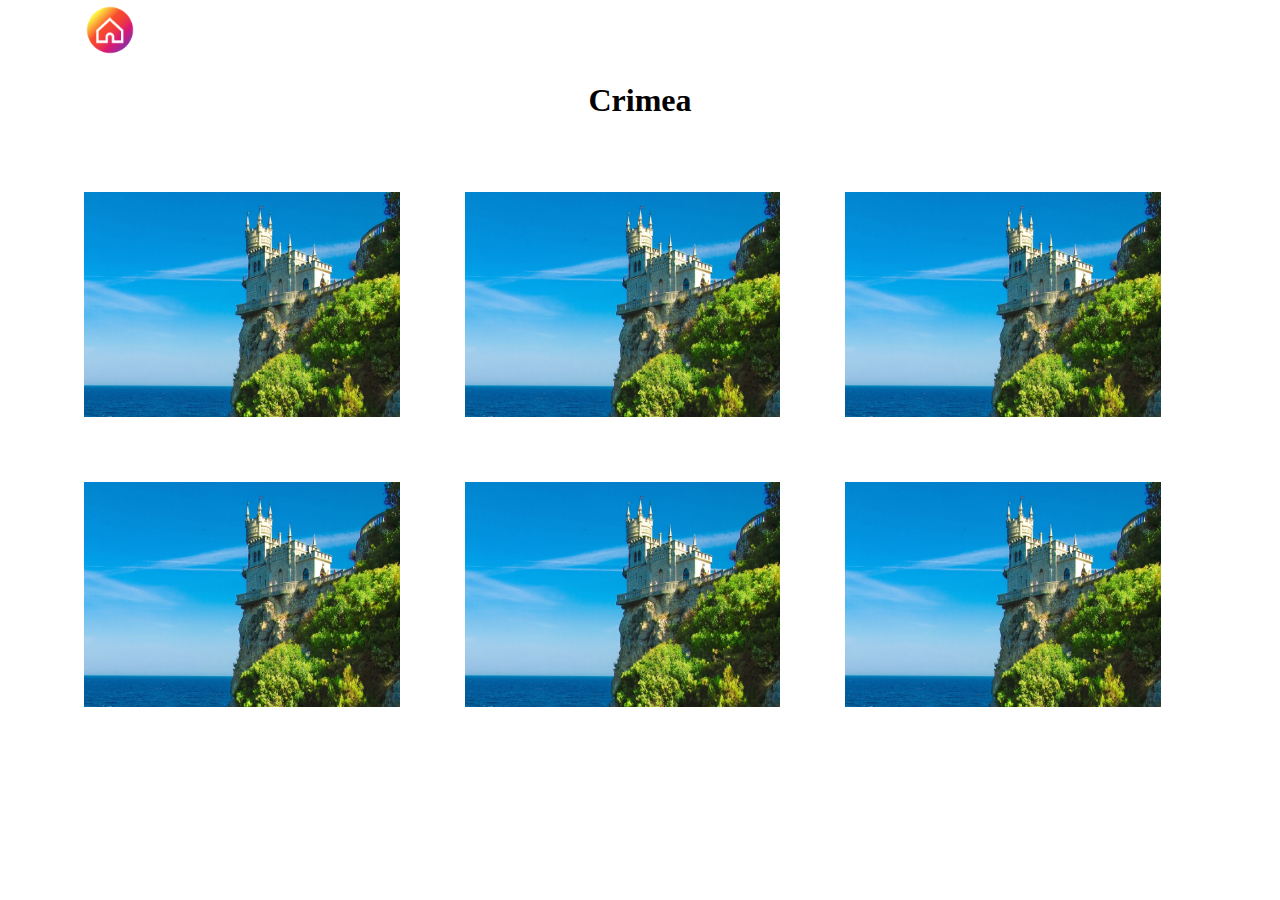
<file: crimea.html>
<!DOCTYPE html>
<html lang="en">
<head>
    <meta charset="UTF-8">
    <title>Crimea</title>
    <link rel="stylesheet" href="style.css">
</head>
<div class="home-btn">
  <a href="index.html"><img class="photo-btn" src="static\home.png"></a>
</div>
<table align="center">
  <div>
  <h3>Crimea</h3>
  <tr>
    <td><img class="photo" src="static/nest.jpg"></td>
    <td><img class="photo" src="static/nest.jpg"></td>
    <td><img class="photo" src="static/nest.jpg"></td>
  </tr>
  <tr>
    <td><img class="photo" src="static/nest.jpg"></td>
    <td><img class="photo" src="static/nest.jpg"></td>
    <td><img class="photo" src="static/nest.jpg"></td>
  </tr>
  </div>
</table>
</body>
</html>
</file>
<file: style.css>
body{ margin: 0; padding: 0; background: #ffffff;}
.map {
  position: relative;
  text-align: center;
}
svg {
  position: absolute;
  top: 0;
  left: 0;
  height: 100%;
  width: 100%;
}

.part {
  opacity: .1;
}
.part:hover {
  transition: opacity 0.2s ease;
  opacity: .3;
  cursor: pointer;
}
h3{
  position: center;
  font-family: "Roboto Thin", serif;
  color: #000000;
  text-align: center;
  font-size: 200%;
}

table{
  background: #ffffff;
  border-collapse:separate;
  width: 90%;
  border-spacing: 10px 20px;
  table-layout: fixed;
}

td, th {
  padding: 10px;
  width: 40px;
  height: 250px;
}
.photo {
  width: 90%;
  height: 90%;
}
.photo-btn {
  height: 50px;
  width: 50px;
}
.home-btn {
  position: relative;
  top: 5px;
  left: 85px;
  height: 50px;
  width: 50px;
}
</file>
